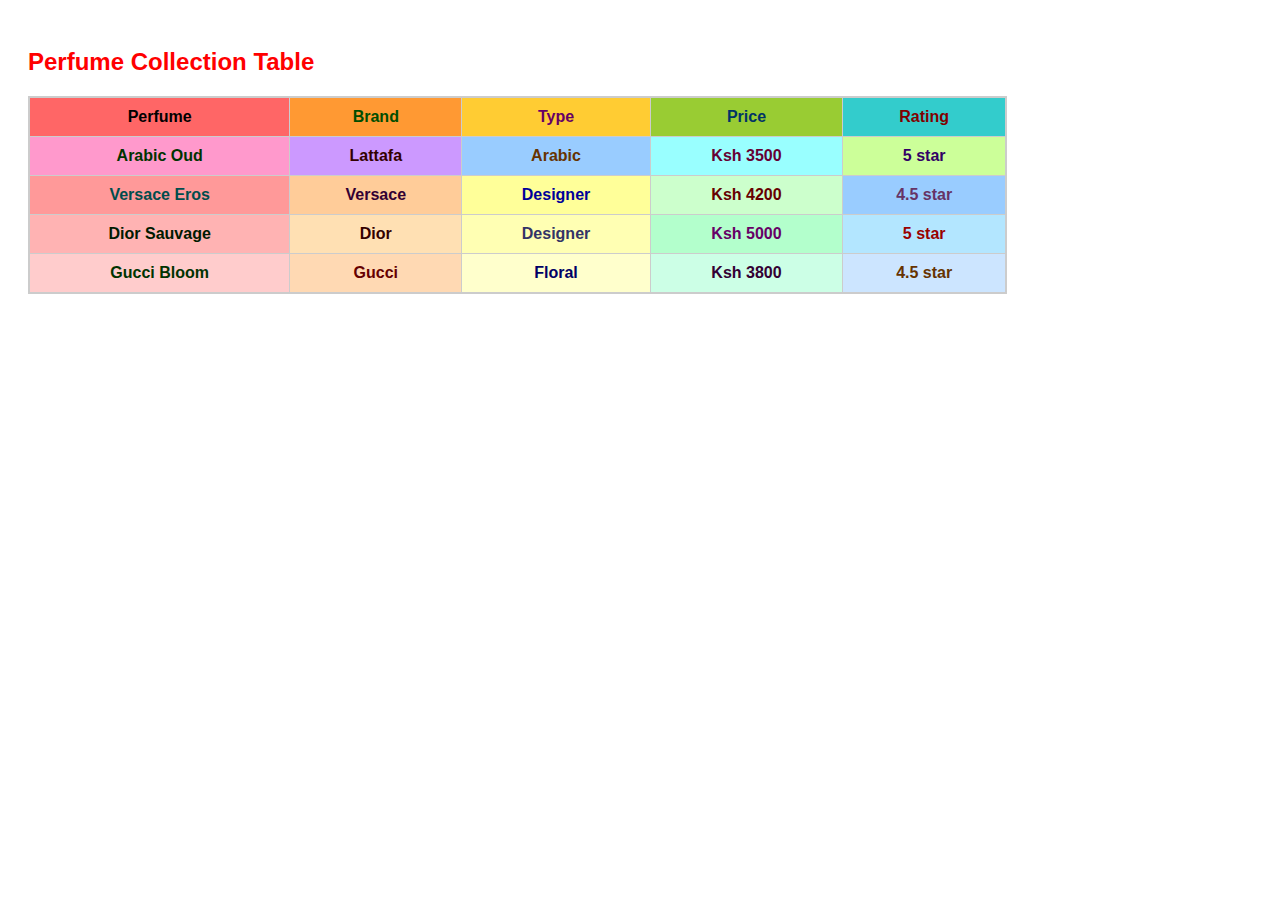
<file: table.html>
<!DOCTYPE html>
<html>
<head>
<meta charset="UTF-8">
<title>Wawira Scents Tables</title>
<link rel="stylesheet" href="style.css">
</head>
<body style="background-color:white; font-family:Arial; padding:20px;">

<h2 style="color:red;">Perfume Collection Table</h2>

<table class="color-table">
<tr>
<th>Perfume</th>
<th>Brand</th>
<th>Type</th>
<th>Price</th>
<th>Rating</th>
</tr>
<tr>
<td>Arabic Oud</td>
<td>Lattafa</td>
<td>Arabic</td>
<td>Ksh 3500</td>
<td>5 star</td>
</tr>
<tr>
<td>Versace Eros</td>
<td>Versace</td>
<td>Designer</td>
<td>Ksh 4200</td>
<td>4.5 star</td>
</tr>
<tr>
<td>Dior Sauvage</td>
<td>Dior</td>
<td>Designer</td>
<td>Ksh 5000</td>
<td>5 star</td>
</tr>
<tr>
<td>Gucci Bloom</td>
<td>Gucci</td>
<td>Floral</td>
<td>Ksh 3800</td>
<td>4.5 star</td>
</tr>
</table>

</body>
</html>
</file>
<file: style.css>
.color-table, .second-table {
  border-collapse: collapse;
  width: 80%;
  margin: 10px 0;
  text-align: center;
  border: 2px solid #ccc;
}

.color-table th, .color-table td,
.second-table th, .second-table td {
  padding: 10px;
  border: 1px solid #ccc;
  font-weight: bold;
}

.color-table th:nth-child(1) { background-color: #ff6666; color: #000000; }
.color-table th:nth-child(2) { background-color: #ff9933; color: #004d00; }
.color-table th:nth-child(3) { background-color: #ffcc33; color: #660066; }
.color-table th:nth-child(4) { background-color: #99cc33; color: #003366; }
.color-table th:nth-child(5) { background-color: #33cccc; color: #800000; }

.color-table tr:nth-child(2) td:nth-child(1) { background-color: #ff99cc; color: #003300; }
.color-table tr:nth-child(2) td:nth-child(2) { background-color: #cc99ff; color: #330000; }
.color-table tr:nth-child(2) td:nth-child(3) { background-color: #99ccff; color: #663300; }
.color-table tr:nth-child(2) td:nth-child(4) { background-color: #99ffff; color: #660033; }
.color-table tr:nth-child(2) td:nth-child(5) { background-color: #ccff99; color: #330066; }

.color-table tr:nth-child(3) td:nth-child(1) { background-color: #ff9999; color: #004d4d; }
.color-table tr:nth-child(3) td:nth-child(2) { background-color: #ffcc99; color: #330033; }
.color-table tr:nth-child(3) td:nth-child(3) { background-color: #ffff99; color: #000099; }
.color-table tr:nth-child(3) td:nth-child(4) { background-color: #ccffcc; color: #660000; }
.color-table tr:nth-child(3) td:nth-child(5) { background-color: #99ccff; color: #663366; }

.color-table tr:nth-child(4) td:nth-child(1) { background-color: #ffb3b3; color: #001a00; }
.color-table tr:nth-child(4) td:nth-child(2) { background-color: #ffe0b3; color: #330000; }
.color-table tr:nth-child(4) td:nth-child(3) { background-color: #ffffb3; color: #333366; }
.color-table tr:nth-child(4) td:nth-child(4) { background-color: #b3ffcc; color: #660066; }
.color-table tr:nth-child(4) td:nth-child(5) { background-color: #b3e6ff; color: #990000; }

.color-table tr:nth-child(5) td:nth-child(1) { background-color: #ffcccc; color: #003300; }
.color-table tr:nth-child(5) td:nth-child(2) { background-color: #ffd9b3; color: #660000; }
.color-table tr:nth-child(5) td:nth-child(3) { background-color: #ffffcc; color: #000066; }
.color-table tr:nth-child(5) td:nth-child(4) { background-color: #ccffe6; color: #330033; }
.color-table tr:nth-child(5) td:nth-child(5) { background-color: #cce5ff; color: #663300; }

.second-table th:nth-child(1) { background-color: #006666; color: #ffcc00; }
.second-table th:nth-child(2) { background-color: #009999; color: #ff6600; }
.second-table th:nth-child(3) { background-color: #33cccc; color: #663300; }
.second-table th:nth-child(4) { background-color: #66ffff; color: #330066; }
.second-table th:nth-child(5) { background-color: #99ffff; color: #660000; }

.second-table tr:nth-child(2) td:nth-child(1) { background-color: #ff9999; color: #000066; }
.second-table tr:nth-child(2) td:nth-child(2) { background-color: #ffcc99; color: #003333; }
.second-table tr:nth-child(2) td:nth-child(3) { background-color: #ffff99; color: #660033; }
.second-table tr:nth-child(2) td:nth-child(4) { background-color: #ccffcc; color: #663366; }
.second-table tr:nth-child(2) td:nth-child(5) { background-color: #99ccff; color: #330000; }

.second-table tr:nth-child(3) td:nth-child(1) { background-color: #ffb3b3; color: #004d00; }
.second-table tr:nth-child(3) td:nth-child(2) { background-color: #ffe0b3; color: #660000; }
.second-table tr:nth-child(3) td:nth-child(3) { background-color: #ffffb3; color: #000033; }
.second-table tr:nth-child(3) td:nth-child(4) { background-color: #b3ffcc; color: #663300; }
.second-table tr:nth-child(3) td:nth-child(5) { background-color: #b3e6ff; color: #003366; }

.second-table tr:nth-child(4) td:nth-child(1) { background-color: #ffcccc; color: #330066; }
.second-table tr:nth-child(4) td:nth-child(2) { background-color: #ffd9b3; color: #660000; }
.second-table tr:nth-child(4) td:nth-child(3) { background-color: #ffffcc; color: #003300; }
.second-table tr:nth-child(4) td:nth-child(4) { background-color: #ccffe6; color: #663366; }
.second-table tr:nth-child(4) td:nth-child(5) { background-color: #cce5ff; color: #000066; }

.second-table tr:nth-child(5) td:nth-child(1) { background-color: #ffcce6; color: #003333; }
.second-table tr:nth-child(5) td:nth-child(2) { background-color: #ffe6b3; color: #660033; }
.second-table tr:nth-child(5) td:nth-child(3) { background-color: #ffffe6; color: #330000; }
.second-table tr:nth-child(5) td:nth-child(4) { background-color: #ccfff2; color: #000033; }
.second-table tr:nth-child(5) td:nth-child(5) { background-color: #e6f5ff; color: #330066; }
</file>
